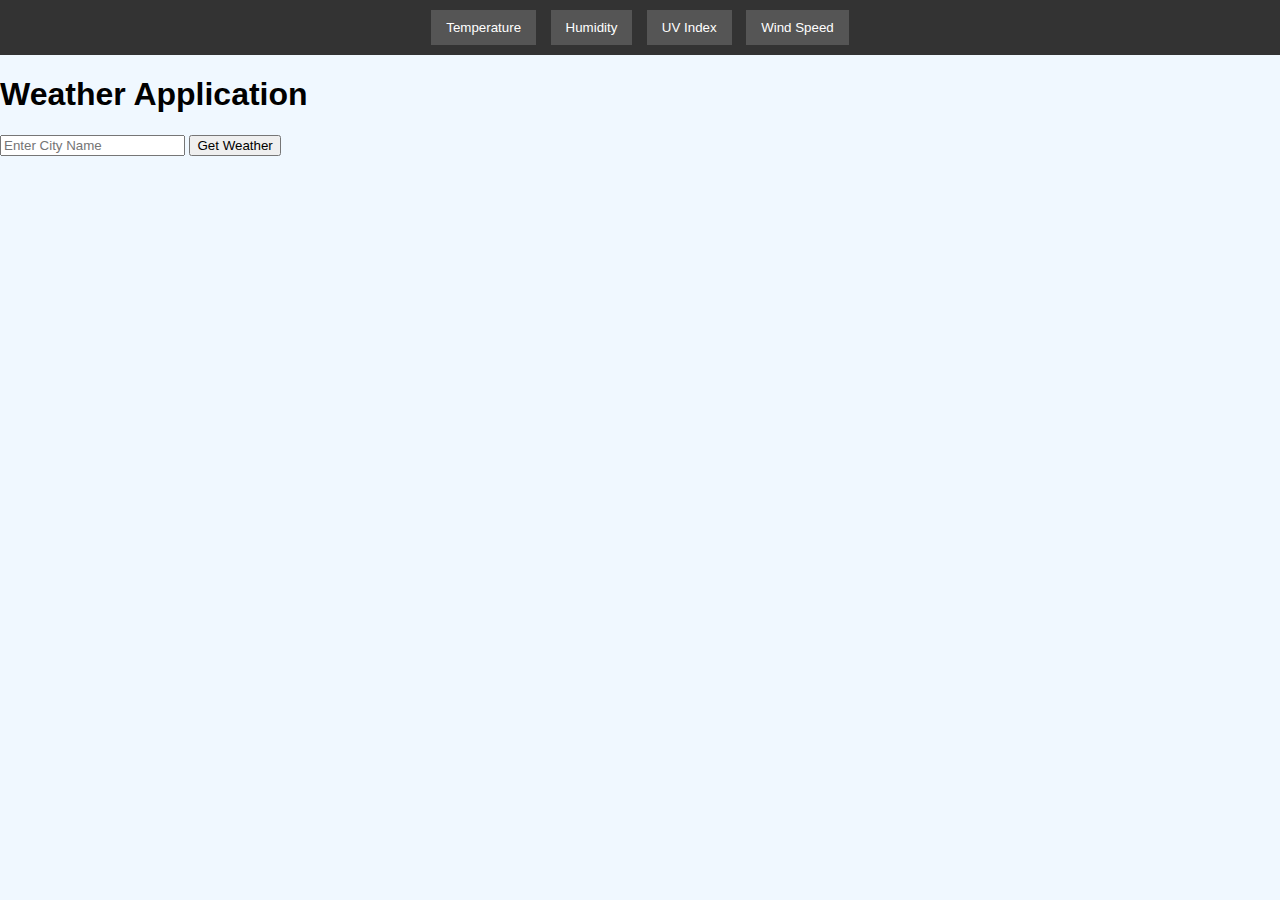
<file: weather/index.html>
<!DOCTYPE html>
<html lang="en">
<head>
    <meta charset="UTF-8">
    <meta name="viewport" content="width=device-width, initial-scale=1.0">
    <title>Weather App</title>
    <link rel="stylesheet" href="styles.css">
</head>
<body class="home-page">
    <header>
        
        <nav>
            <button onclick="window.location.href='temperature.html'">Temperature</button>
            <button onclick="window.location.href='humidity.html'">Humidity</button>
            <button onclick="window.location.href='uv.html'">UV Index</button>
            <button onclick="window.location.href='wind.html'">Wind Speed</button>
        </nav>
        <h1>Weather Application</h1>
    </header>
    <main>
        <input type="text" id="cityInput" placeholder="Enter City Name">
        <button onclick="fetchWeather()">Get Weather</button>
        <div id="weatherInfo"></div>
    </main>
    <script src="script.js"></script>
</body>
</html>
</file>
<file: weather/styles.css>
/* General Styles */
body {
    font-family: Arial, sans-serif;
    margin: 0;
    padding: 0;
  }
  
  /* Navigation Bar */
  nav {
    background: #333;
    padding: 10px;
    text-align: center;
  }
  
  nav button {
    margin: 0 5px;
    padding: 10px 15px;
    color: #fff;
    background: #555;
    border: none;
    cursor: pointer;
  }
  
  nav button:hover {
    background: #777;
  }
  
  /* Home Page */
  .home-page {
    background-color: #f0f8ff; /* Light blue */
  }
  
  /* Temperature Page */
  .temperature {
    background-color: #f0ffe1; /* Misty rose */
  }
  
  /* Humidity Page */
  .humidity {
    background-color: #e6e6fa; /* Lavender */
  }
  
  /* UV Index Page */
  .uv {
    background-color: #fffacd; /* Lemon chiffon */
  }
  
  /* Wind Speed Page */
  .wind {
    background-color: #e0ffff; /* Light cyan */
  }
  
  /* Icon Styling (example) */
  #tempIcon, #humidityIcon, #uvIcon, #windIcon {
    font-size: 40px;
    margin-top: 20px;
  }
</file>
